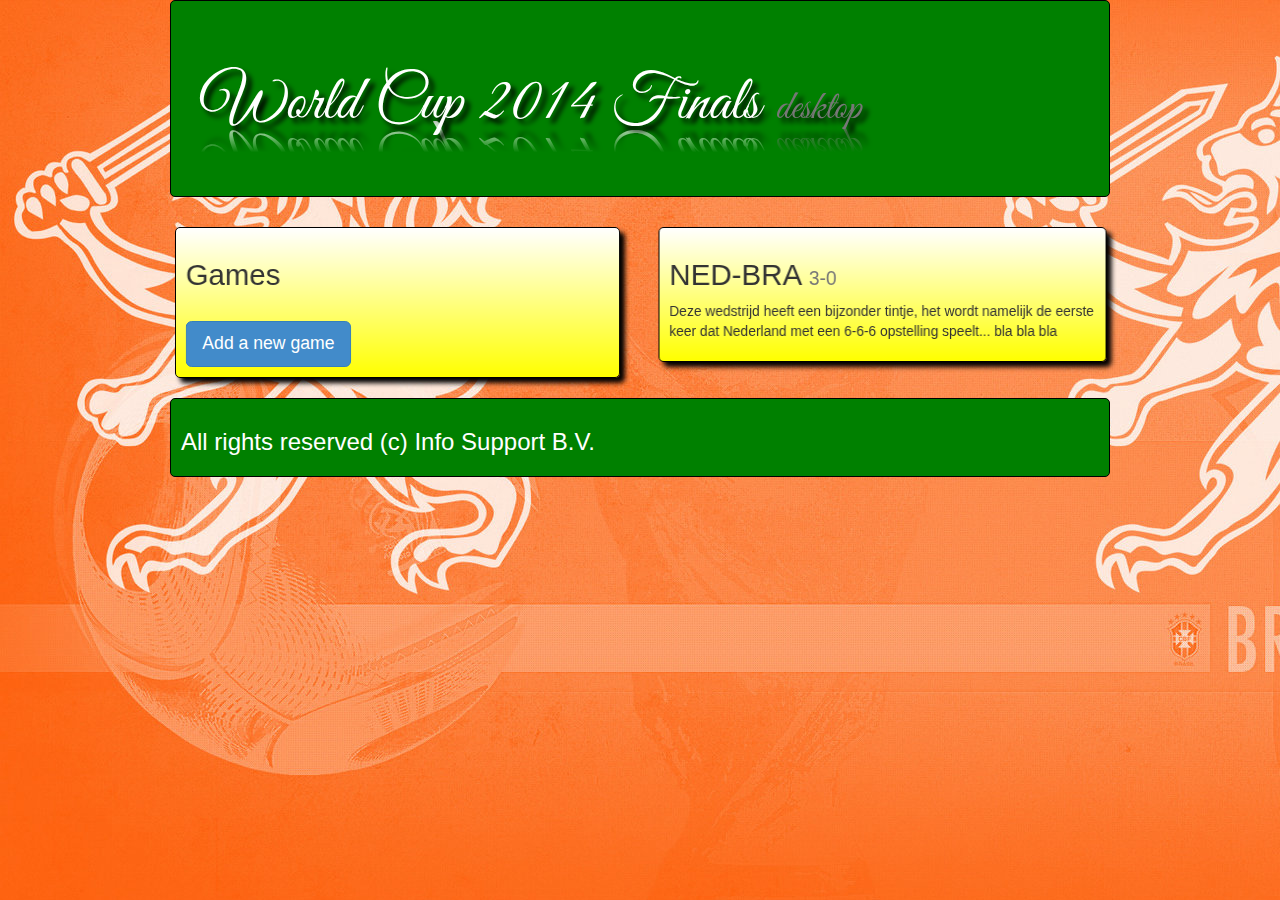
<file: index.html>
<!DOCTYPE html>
<html>
<head>
    <title>World Cup 2014 Finals</title>
    <link rel="stylesheet" type="text/css" href="default.css"></link>
    <link rel="stylesheet" type="text/css" href="./bootstrap/css/bootstrap.css"></link>
    
    <script type="text/javascript" src="./scripts/jquery.js"></script>
    <script type="text/javascript" src="./scripts/mainjq.js"></script>
    <script type="text/javascript" src="./bootstrap/js/bootstrap.js"></script>
    <script type="text/javascript" src="./scripts/modernizr.js"></script>
</head>

<body>
    <style>
        .flcontainer { margin-left:auto;margin-right:auto;width:970px;}
        @media screen and (max-width:768px){
            .flcontainer { width:600px;}
        }
        .flrow { display:flex;flex-wrap:wrap;}
        .item {flex:1;margin-left:15px;margin-right:15px;}
        .yellowitem {flex:1;min-width:360px;margin-left:15px;margin-right:15px;}
    </style>
   
<div class="flcontainer">
    <div class="flrow">
        <div class="item">
            <header class="jumbotron">
                <h1 id="headerdesktop" class="hidden-xs">World Cup 2014 Finals <small>desktop</small></h1>
                <h1 id="headermobile" class="visible-xs">World Cup 2014 Finals <small>mobile</small></h1>
            </header>
        </div>
    </div>
    
    <div class="flrow perspective">
        <div class="yellowitem">
            <div id="list">
                <h2 class="redbg">Games</h2>
                <table id="ullist" class="table table-condensed">
                     
                </table>
                
                <!-- Button trigger modal -->
                <button type="button" class="btn btn-primary btn-lg" data-toggle="modal" data-target="#myModal" id="btnDialog">
                    Add a new game
                </button>
            </div>
        </div>
        
        <div class="yellowitem">
            <div id="details">
                <h2 id="details_title">NED-BRA <small>3-0</small></h2>
                <p id="details_description">Deze wedstrijd heeft een bijzonder tintje, het wordt namelijk de eerste keer dat Nederland met
                een 6-6-6 opstelling speelt... bla bla bla</p>
            </div>
        </div>
    </div>
    
    <div class="flrow">
        <div class="item">
            <footer>
                <h3>All rights reserved (c) Info Support B.V.</h3>
            </footer>
        </div>
    </div>    
</div>


<!-- Modal -->
<dialog class="modal fade" id="myModal" tabindex="-1" role="dialog" aria-labelledby="myModalLabel" aria-hidden="true">
  <div class="modal-dialog">
    <form action="#" method="post" id="gameform">
    <div class="modal-content">
      <div class="modal-header">
        <button type="button" class="close" data-dismiss="modal"><span aria-hidden="true">&times;</span><span class="sr-only">Close</span></button>
        <h4 class="modal-title" id="myModalLabel">Insert a new game</h4>
      </div>
      <div class="modal-body">
            <div id="form">
                <div class="form-group has-feedback">
                    <label for="title" class="control-label">Game</label>
                    <div class="input-group">
                        <input type="text" name="team1" id="team1" required pattern="[a-zA-Z]{3}" class="form-control"/>
                        <span class="input-group-addon"> - </span>
                        <input type="text" name="team2" id="team2" required pattern="[a-zA-Z]{3}" class="form-control"/>
                    </div>
                </div>
                <div class="form-group has-feedback">
                    <label for="description" class="control-label">Description</label>
                    <textarea name="description" id="description" required class="form-control"></textarea>
                </div>
                <div class="form-group has-feedback">
                    <label for="date" class="control-label">Date</label>
                    <input type="date" name="date" id="date" required class="form-control"/>
                </div>
                <div class="form-group has-feedback">
                    <label for="score" class="control-label">Score</label>
                    <div class="input-group">
                        <input type="number" name="scoreteam1" id="scoreteam1" required class="form-control"/>
                        <span class="input-group-addon"> - </span>
                        <input type="number" name="scoreteam2" id="scoreteam2" required class="form-control"/>
                    </div>
                </div>
            
            </div>
      </div>
      <div class="modal-footer">
    
                    <div class="progress progress-success">
                        <div class="progress-bar" id="progressbar"></div>
                    </div>
        <button type="button" class="btn btn-default" data-dismiss="modal">Cancel</button>
        <input type="submit" value="save" class="btn btn-primary" id="btnSave" />
      </div>
    </div>
    </form>
  </div>
</dialog>

</body>

</html>
</file>
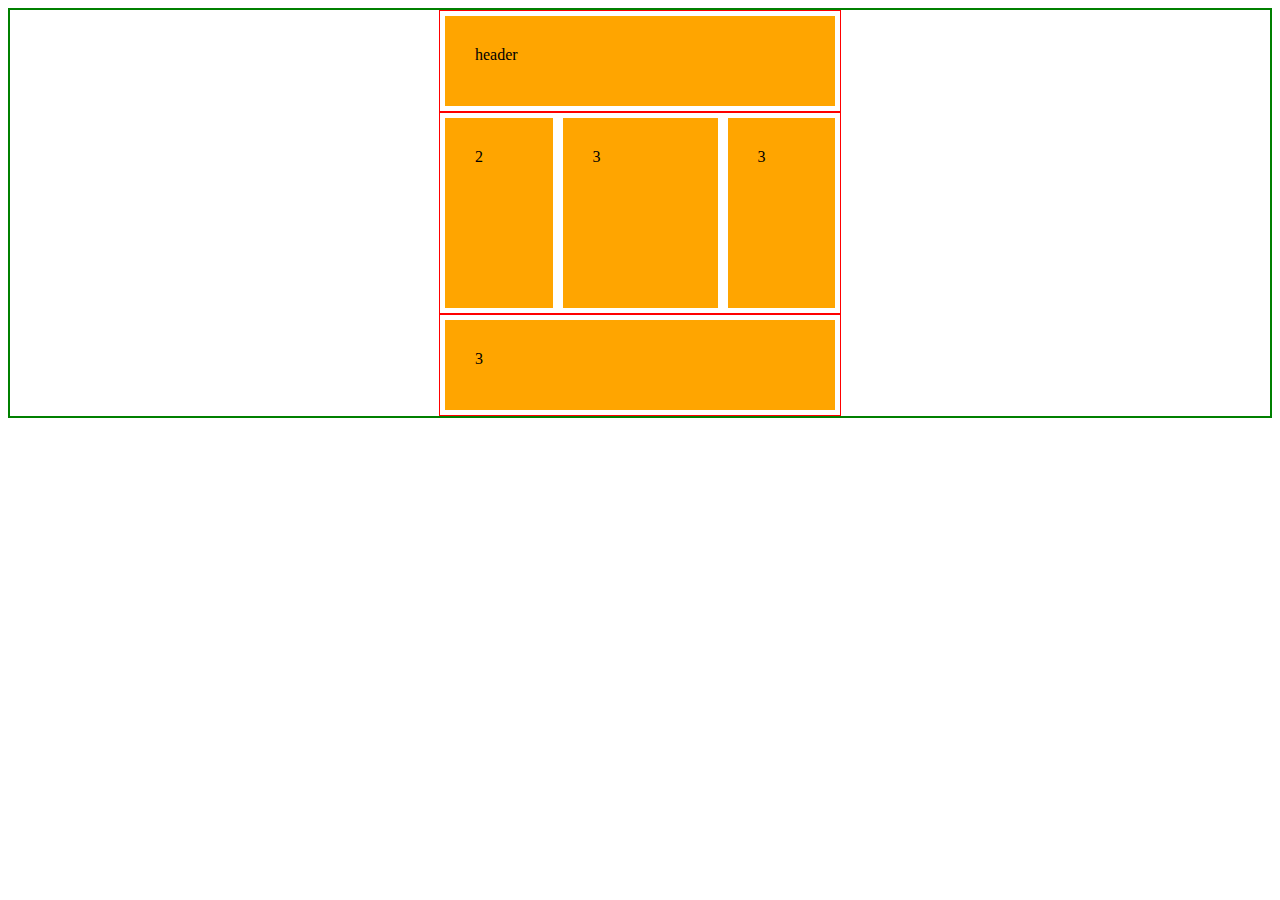
<file: flexbox.html>
<!DOCTYPE html>

<html>
<head>
    <title>Page Title</title>
</head>

<style>
    .container { display:flex;border:2px solid green;flex-direction:column;
     align-items:center;}
     
    .row1 {border:1px solid red;display:flex;flex-wrap:wrap;flex-direction:row;
    height:100px;width:400px;
    }
    .row2 {border:1px solid red;display:flex;flex-wrap:wrap;flex-direction:row;
    align-items:stretch;width:400px;
    }
    .block { background-color:orange;margin:5px;padding:30px;float:left;}
</style>

<body>
    <div class="container">
        <div class="row1">
            <div class="block" style="flex:1">header</div>
        </div>
        <div class="row2" style="min-height: 200px">
            <div class="block"  style="flex:1">2</div>
            <div class="block" style="flex:2;">3</div>
            <div class="block"  style="flex:1">3</div>
        </div>
        <div class="row1">
            <div class="block" style="flex:1">3</div>
        </div>
    </div>

</body>
</html>
</file>
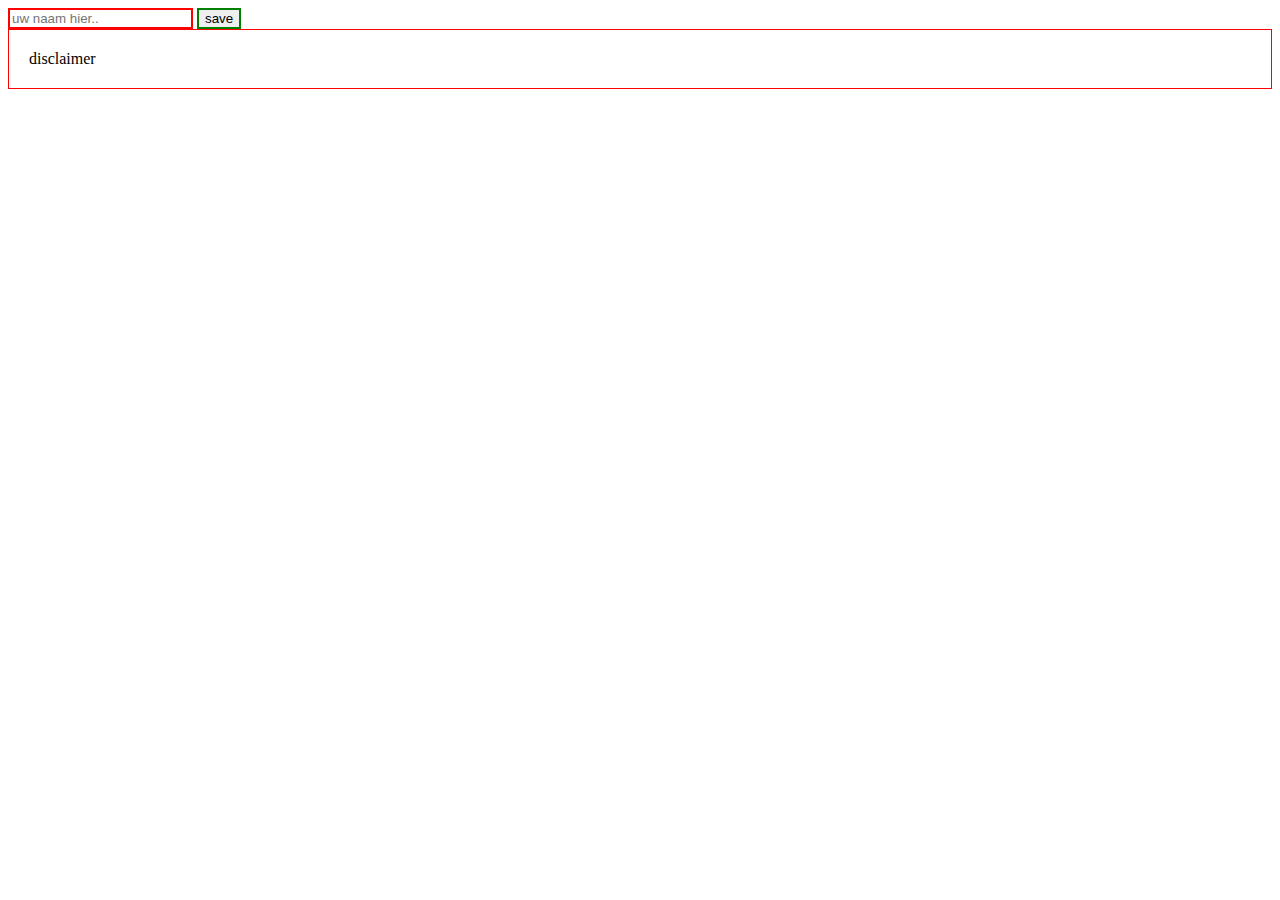
<file: HTML 5-2.html>
<!DOCTYPE html>

<html>
<head>

</head>

<style>
    input:valid { border:2px solid green}
    input:invalid { border:2px solid red}
    
    #disc_container { padding:20px;border:1px solid red;}
    #disc_container:hover #disctekst{ display:block}
    #disc_container:hover #disc { display:none}
    
    
    #disctekst { display:none}
    #disc { display:block}
</style>

<body>
    
    <form action="#" method="post" id="form">
        <input type="text" name="name" id="name"
               required
               
               title="vul een fatsoenlijke naam in met allemaal letters zonder spatie"
               placeholder="uw naam hier.."
             pattern="[a-zA-Z]{5}"/>
        
        <input type="submit" value="save"/>
        
        
    </form>
 <div id="disc_container">
    <div id="disc">disclaimer</div>
    <div id="disctekst">staat de displclaimer teekst</div>
 </div>
 
</body>
<script>
    document.getElementById("form").addEventListener("invalid", function(e){
        alert('toon een dialog here..');
        e.preventDefault();
        
        $("#name").get(0).setCustomValidity("foutmeling")
        }, true);
    
    
    
</script>
</html>
</file>
<file: default.css>
/******************************************************/
/* Default stylesheet for world cup application       */
/*                                                    */
/* Author: John Gorter (Info Support BV)              */
/* Date: 09-07-2014                                   */
/*                                                    */
/******************************************************/

@font-face {
    font-family: john;
    src:url('johnf.otf');
    
}
button, table {
    position:relative; /* Or absolute, inline-block, inline */
}

button, table {
    -webkit-transform:translateZ(200px); /* Equivalent or greater than parent's*/
}

/* element styles */
body {
    background-image:url('./images/logo.jpg');
    }

ul {
    list-style: none;
}

td {
    cursor: pointer;
    font-size:16px;
    width:100%;
}
    
td > span  {
    display:none
    }


/* class styles */
.visible {
    display:block;
    cursor:pointer;
    }

.jumbotron {
    background-color:green !important;
    border:1px solid black;
    
}

.jumbotron > h1 {
    color:white !important;
    font-family: john;
    text-shadow:5px 5px 5px black;
}


    
.modal-header {
    background-color:green;
    color:white;
    border-radius:5px;
}
.modal-body {
    background-color:yellow;
}

.modal-footer {
  background-color:white;
}

/* id styles */
header, footer {
    position:relative;
    background-color:green;
    color:white;
    border:1px solid black;
    border-radius:5px;
    padding:10px;
    margin-bottom:20px;
    
}

.perspective {
   -webkit-perspective:400px; /* Chrome, Safari, Opera  */
   perspective:400px; 

}

#headerdesktop, #headermobile {
    -webkit-box-reflect: below -20px -webkit-gradient(linear, left top, left bottom, from(transparent), color-stop(50%, transparent), to(white));
    
}

#list, #details {
    
    padding:10px;
    border:1px solid black;
    border-radius:5px;
    margin-bottom:20px;
    box-shadow: 5px 5px 5px black;
    background-image:linear-gradient(white, yellow);
    }
    
    #list{
           -webkit-transform:rotateY(-12deg); 
            transform:rotateY(-12deg); 
    }

    #details{
          -webkit-transform:rotateY(10deg); 
           transform:rotateY(10deg); 
    }

/* end of file */
</file>
